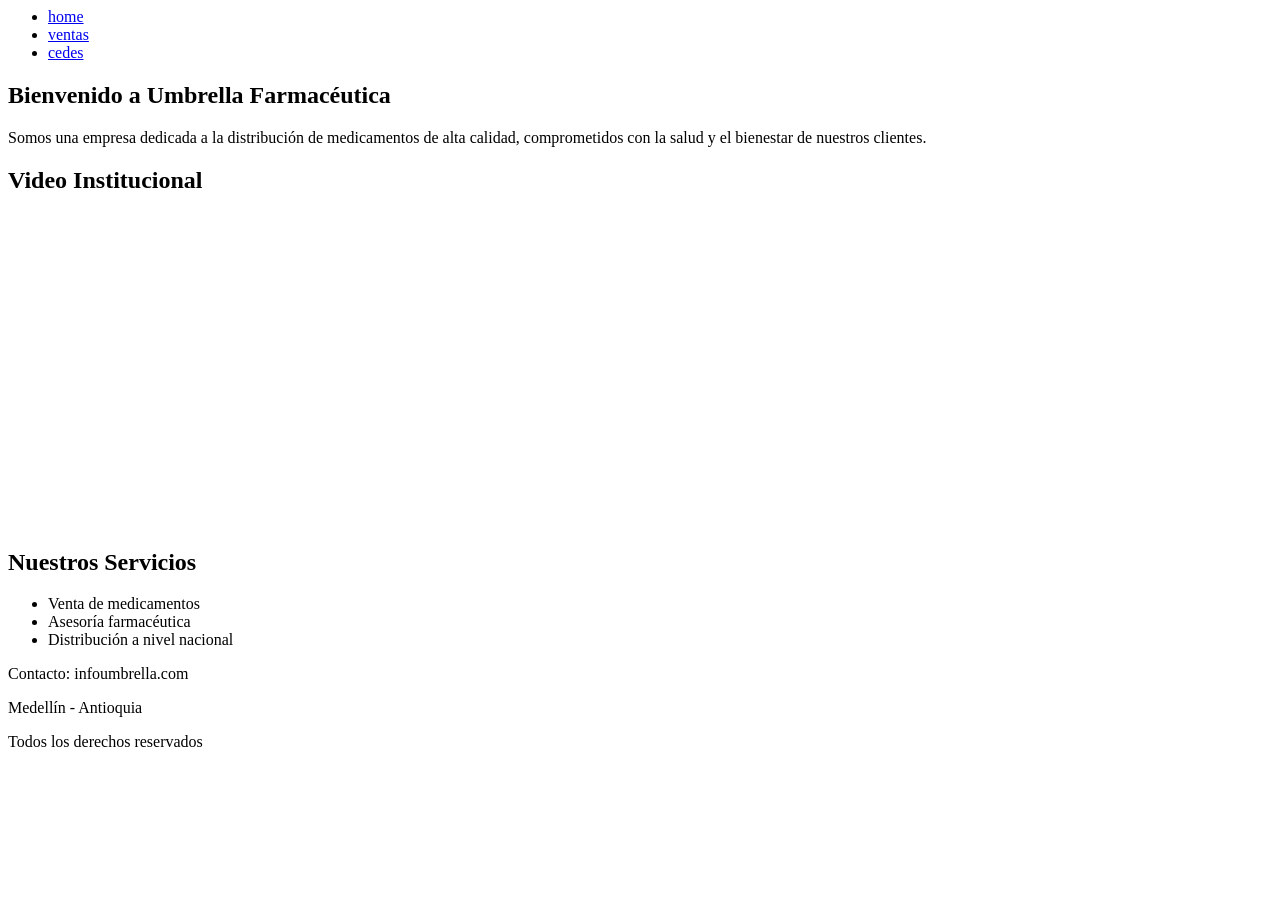
<file: parcial1/index.html>
<html>
    <head>
        <meta charset="UTF-8">
        <title>Umbrella Farmacéutica</title>
    </head>
    <body>

        <header>
            <nav>
                <ul>
                    <li><a href="index.html">home</a></li>
                    <li><a href="vista/ventas.html">ventas</a></li>
                    <li><a href="vista/cedes.html">cedes</a></li>
                </ul>
            </nav>
        </header>

        <section>
            <h1>Bienvenido a Umbrella Farmacéutica</h1>
            <p>
                Somos una empresa dedicada a la distribución de medicamentos
                de alta calidad, comprometidos con la salud y el bienestar
                de nuestros clientes.
            </p>
        </section>

        <section>
            <h2>Video Institucional</h2>

        <iframe width="560" height="315"
            src="https://www.youtube.com/embed/S2kymv60ndQ"
            frameborder="0">
            
        </iframe>
        </section>

        <section>
            <h2>Nuestros Servicios</h2>
            <ul>
                <li>Venta de medicamentos</li>
                <li>Asesoría farmacéutica</li>
                <li>Distribución a nivel nacional</li>
            </ul>
        </section>

        <footer>
            <p>Contacto: infoumbrella.com</p>
            <p>Medellín - Antioquia</p>
            <p>Todos los derechos reservados</p>
        </footer>

    </body>
</html>
</file>
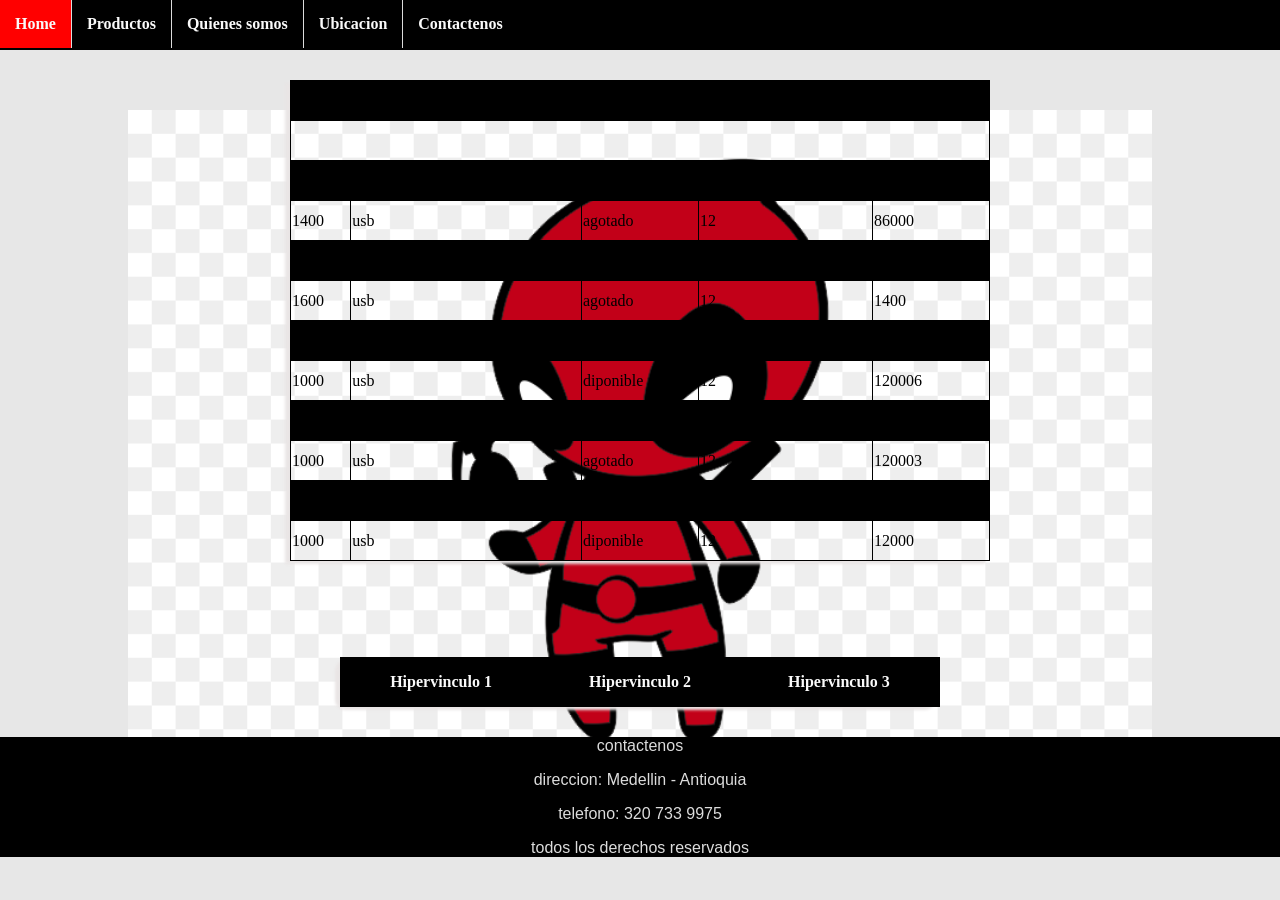
<file: Clase 4-16/Clase 4-16/index.html>
<html>
    <head>
        <meta charset="UTF-8">
        <title>Menu principal</title>
        <link rel="stylesheet" href="Css/style.css">
    </head>
    <body>
        <header>
            <nav>
                <ul>
                    <li><a href="index.html" class="activo">Home</a></li>
                    <li><a href="Vista/Productos.html">Productos</a></li>
                    <li><a href="Vista/QuienesSomos.html">Quienes somos</a></li>
                    <li><a href="Vista/Ubicacion.html">Ubicacion</a></li>
                    <li><a href="Vista/Contactenos.html">Contactenos</a></li>
                </ul>
            </nav>
       
        </header>
             <section>
                <table border="0" align="center" width="700">
                    <tr>
                        <th colspan="5"> listado de productos </th>

                    </tr>
                    <tr>
                        <td colspan="5">&nbsp;</td>
                    </tr>
                    <tr>
                        <td width="50" >ID </td>
                        <td width="200" >Producto </td>
                        <td width="100" >Estado  </td>
                        <td width="150" >invetario </td>
                        <td width="100" >valor </td>
                    </tr>
                    <tr>
                        <td>1400</td>
                        <td>usb</td>
                        <td>agotado </td>
                        <td>12</td>
                        <td>86000</td>
                    </tr> 
                     <tr>
                        <td>1900</td>
                        <td>usb</td>
                        <td>diponible </td>
                        <td>12</td>
                        <td>1700</td>
                    </tr>  
                     <tr>
                        <td>1600</td>
                        <td>usb</td>
                        <td>agotado </td>
                        <td>12</td>
                        <td>1400</td>
                    </tr>  
                    
                     <tr>
                        <td>1000</td>
                        <td>usb</td>
                        <td>diponible </td>
                        <td>12</td>
                        <td>1200</td>
                    </tr>  

                     <tr>
                        <td>1000</td>
                        <td>usb</td>
                        <td>diponible </td>
                        <td>12</td>
                        <td>120006</td>
                    </tr>  

                     <tr>
                        <td>1100</td>
                        <td>usb</td>
                        <td>diponible </td>
                        <td>12</td>
                        <td>120005</td>
                    </tr>  

                     <tr>
                        <td>1000</td>
                        <td>usb</td>
                        <td>agotado </td>
                        <td>12</td>
                        <td>120003</td>
                    </tr>  

                     <tr>
                        <td>1060</td>
                        <td>usb</td>
                        <td>diponible </td>
                        <td>12</td>
                        <td>120001</td>
                    </tr>  

                     <tr>
                        <td>1000</td>
                        <td>usb</td>
                        <td>diponible </td>
                        <td>12</td>
                        <td>12000</td>
                    </tr>  

                </table>
                <br>
                <br>
                 <table border="0" align="center" width="600" class="tabla redondeo">
                    <tr>
                        <td align="center"><a href="#"> Hipervinculo 1 </a></td>
                        <td align="center"><a href="#"> Hipervinculo 2 </a></td>
                        <td align="center"><a href="#"> Hipervinculo 3 </a></td>
                    </tr>
                </table>
            </section>
            <footer>
                <p>contactenos</p>
                <p>direccion: Medellin - Antioquia</p>
                <p>telefono: 320 733 9975</p>
                <p>todos los derechos reservados</p>
            </footer>
    </body>
</html>
</file>
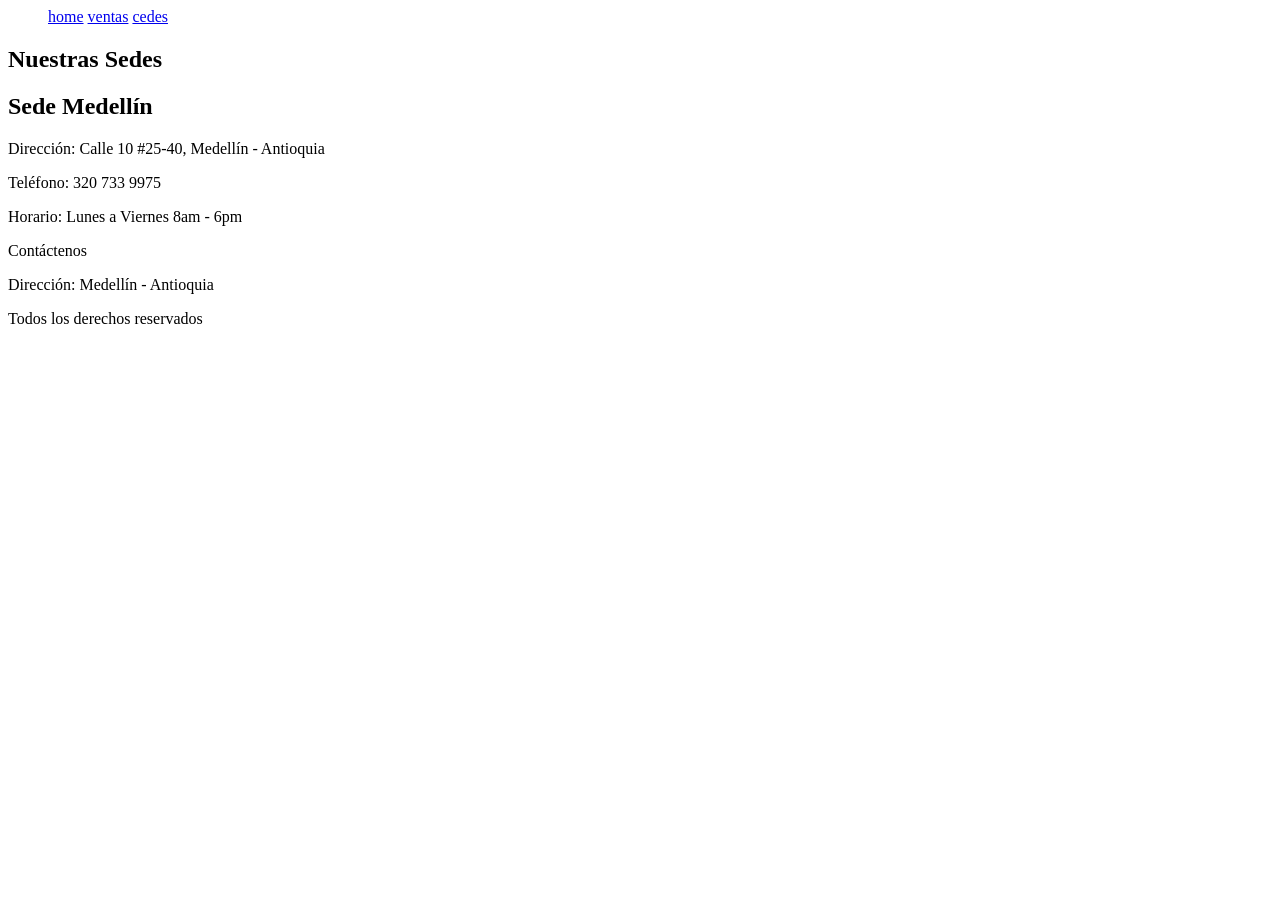
<file: parcial1/vista/cedes.html>
<html>
    <head>
        <meta charset="UTF-8">
        <title>Cedes</title>
    </head>
    <body>
        <header>
            <nav>
                <ul>
                    <a href="../index.html">home</a>
                    <a href="ventas.html">ventas</a>
                    <a href="cedes.html">cedes</a>
                </ul>
            </nav>
        </header>
        <section>
            <h1>Nuestras Sedes</h1>
            <div>
                <h2>Sede Medellín</h2>
                <p>Dirección: Calle 10 #25-40, Medellín - Antioquia</p>
                <p>Teléfono: 320 733 9975</p>
                <p>Horario: Lunes a Viernes 8am - 6pm</p>
            </div>
        </section>
        <footer>
            <p>Contáctenos</p>
            <p>Dirección: Medellín - Antioquia</p>
            <p>Todos los derechos reservados</p>
        </footer>
    </body>
</html>
</file>
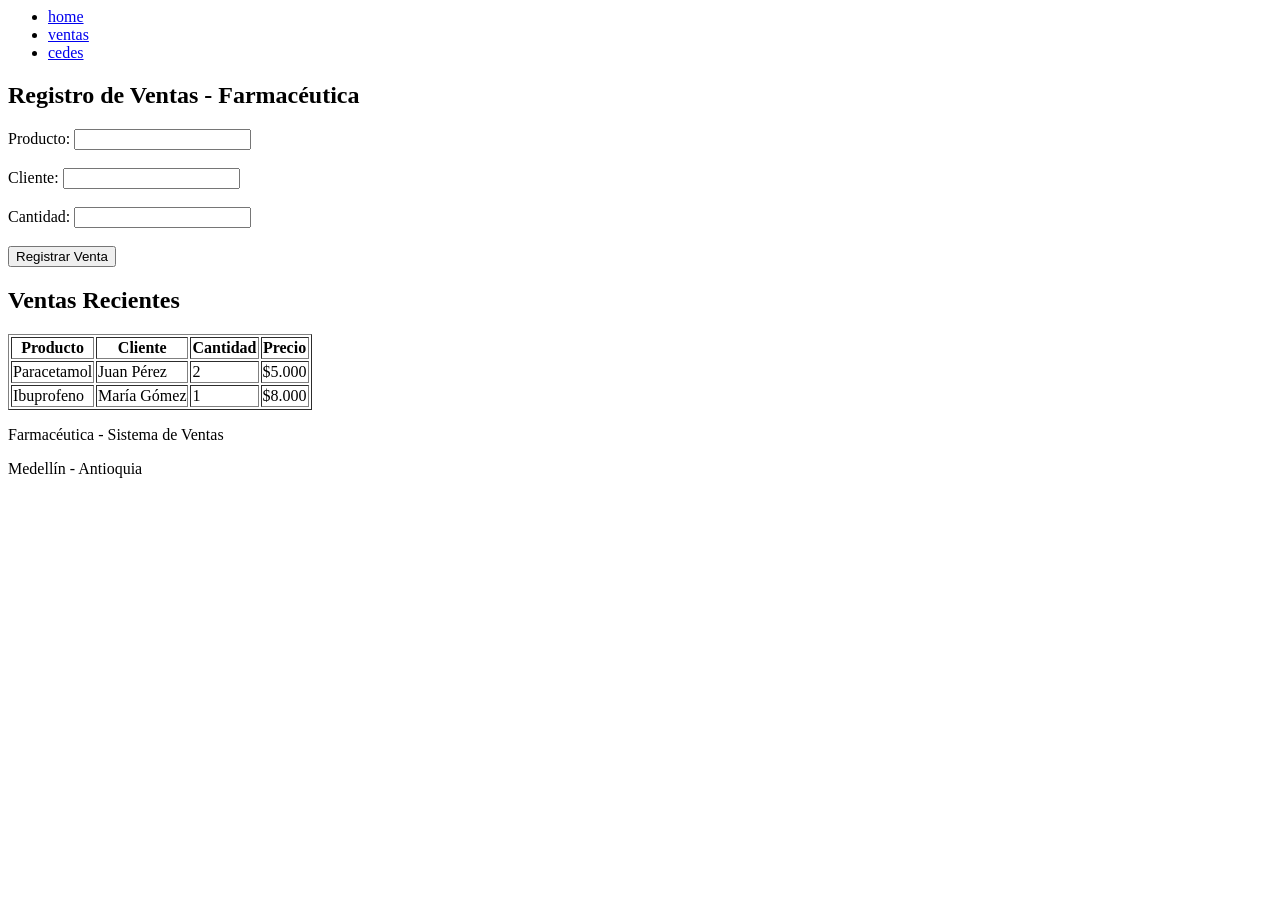
<file: parcial1/vista/ventas.html>
<html>
    <head>
        <meta charset="UTF-8">
        <title>Ventas</title>
    </head>
    <body>

        <header>
            <nav>
                <ul>
                    <li><a href="../index.html">home</a></li>
                    <li><a href="ventas.html">ventas</a></li>
                    <li><a href="cedes.html">cedes</a></li>
                </ul>
            </nav>
        </header>

        <section>
            <h1>Registro de Ventas - Farmacéutica</h1>

            <form>
                <label for="producto">Producto:</label>
                <input type="text" id="producto" name="producto"><br><br>

                <label for="cliente">Cliente:</label>
                <input type="text" id="cliente" name="cliente"><br><br>

                <label for="cantidad">Cantidad:</label>
                <input type="number" id="cantidad" name="cantidad"><br><br>

               
                <button type="submit">Registrar Venta</button>
            </form>
        </section>

        <section>
            <h2>Ventas Recientes</h2>

            <table border="1">
                <tr>
                    <th>Producto</th>
                    <th>Cliente</th>
                    <th>Cantidad</th>
                    <th>Precio</th>
                </tr>
                <tr>
                    <td>Paracetamol</td>
                    <td>Juan Pérez</td>
                    <td>2</td>
                    <td>$5.000</td>
                </tr>
                <tr>
                    <td>Ibuprofeno</td>
                    <td>María Gómez</td>
                    <td>1</td>
                    <td>$8.000</td>
                </tr>
            </table>
        </section>

        <footer>
            <p>Farmacéutica - Sistema de Ventas</p>
            <p>Medellín - Antioquia</p>
        </footer>

    </body>
</html>
</file>
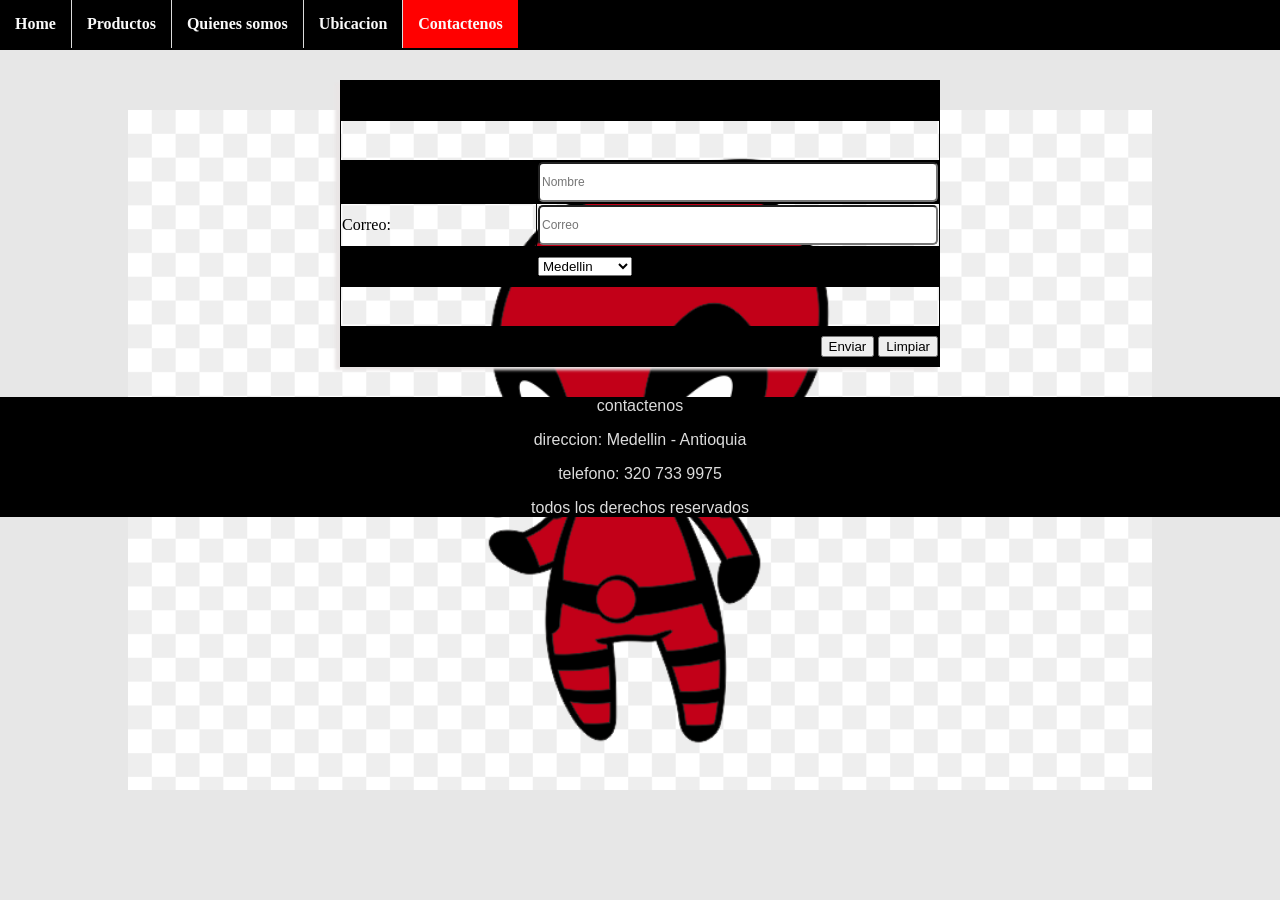
<file: Clase 4-16/Clase 4-16/Vista/contactenos.html>
<html>
    <head>
        <meta charset="UTF-8">
        <title>Menu principal</title>
        <link rel="stylesheet" href="../Css/style.css">
    </head>
    <body>
        <header>
            <nav>
                <ul>
                    <li><a href="../index.html">Home</a></li>
                    <li><a href="../Vista/Productos.html">Productos</a></li>
                    <li><a href="../Vista/QuienesSomos.html">Quienes somos</a></li>
                    <li><a href="../Vista/Ubicacion.html">Ubicacion</a></li>
                    <li><a href="../Vista/Contactenos.html" class="activo">Contactenos</a></li>
                </ul>
            </nav>
       
        </header>
             <section>
                
               <form>
                    <table width="600" border="0" align="center">
                        <tr>
                            <th colspan="2">Contactenos</th>

                        </tr>
                        <tr>
                            <td colspan="2">&nbsp;</td>
                        </tr>
                        <tr>
                            <td width="200">Nombre:</td>
                            <td width="400"><input type="text" name="nombre" id="nombre"
                                maxlength="40" placeholder="Nombre" class="caja"></td>
                        </tr>
                        <tr>
                            <td width="200">Correo:</td>
                            <td width="400"><input type="email" name="correo" id="correo"
                                maxlength="40" placeholder="Correo" class="caja"></td>
                        </tr>
                        <tr>
                            <td><label for="ciudad">Ciudad:</label></td>
                            <td><select name="ciudad" id="ciudad">
                                    <option value="1">Medellin</option>
                                    <option value="2">Bogota</option>
                                    <option value="3">Cali</option>
                                    <option value="4">Barranquilla</option>
                                </select></td>
                        </tr>
                        <tr> 
                            <td colspan="2">&nbsp;</td>
                            </tr>
                        <tr>
                            <td colspan="2" align="right">
                            <input type="submit" value="Enviar">
                            <input type="reset" value="Limpiar">
                        </td>
                        </tr>
                    </table>
                </form>
            </section>
           
            <footer>
                <p>contactenos</p>
                <p>direccion: Medellin - Antioquia</p>
                <p>telefono: 320 733 9975</p>
                <p>todos los derechos reservados</p>
            </footer>
    </body>
</html>
</file>
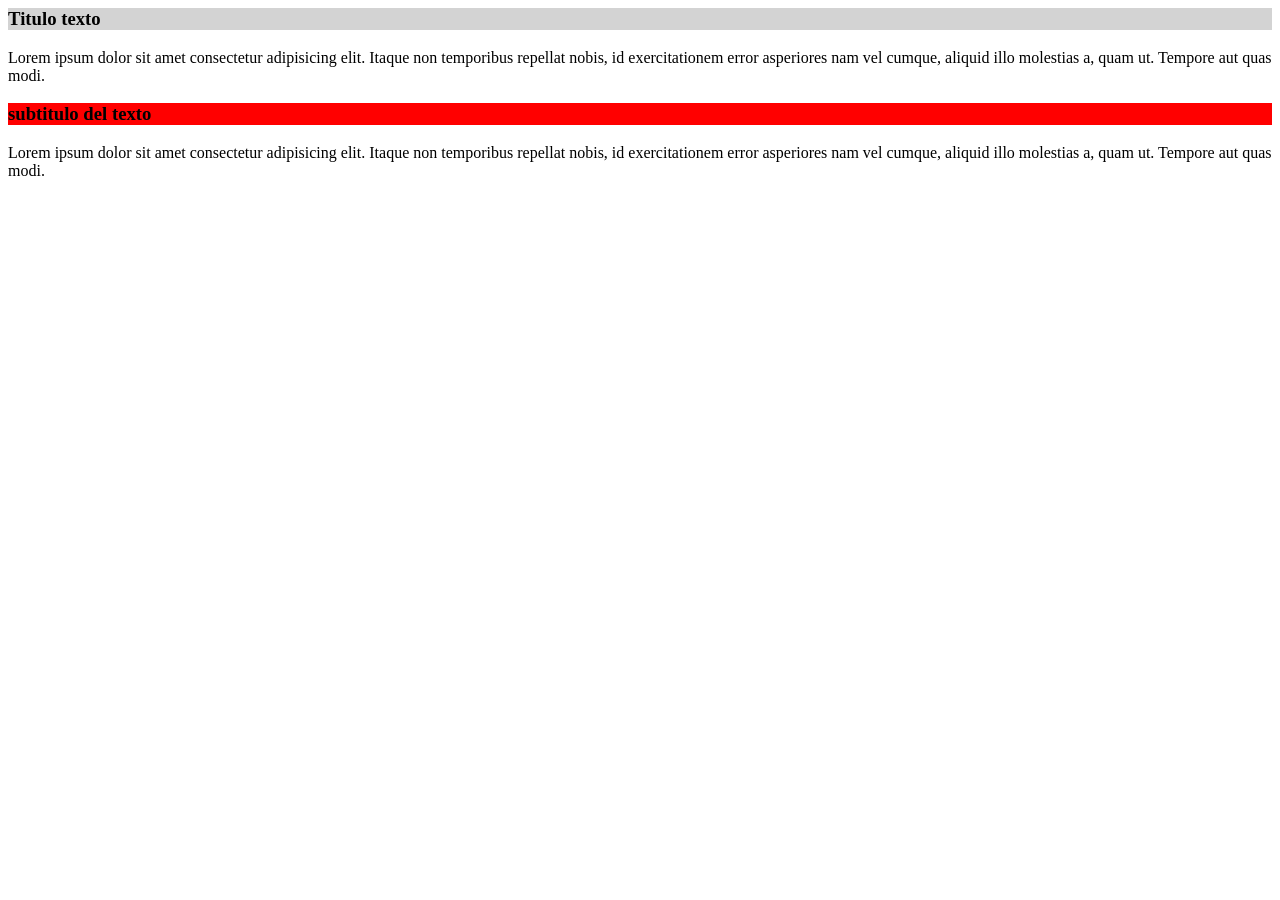
<file: Clase 4-16/Clase 4-16/Vista/ejemplo1css.html>
<html>
    <head>
        <meta charset="UTF-8">
        <title>Css en linea</title>
    </head>
    <body>
        <h3 style="background-color: lightgray;"> Titulo texto</h3>
        <p> Lorem ipsum dolor sit amet consectetur adipisicing elit. Itaque non temporibus repellat nobis, id exercitationem error asperiores nam vel cumque, aliquid illo molestias a, quam ut. Tempore aut quas modi.</p>
        <h3 style="background-color: red;">subtitulo del texto</h3>
        <p> Lorem ipsum dolor sit amet consectetur adipisicing elit. Itaque non temporibus repellat nobis, id exercitationem error asperiores nam vel cumque, aliquid illo molestias a, quam ut. Tempore aut quas modi.</p>
    </body>

</html>
</file>
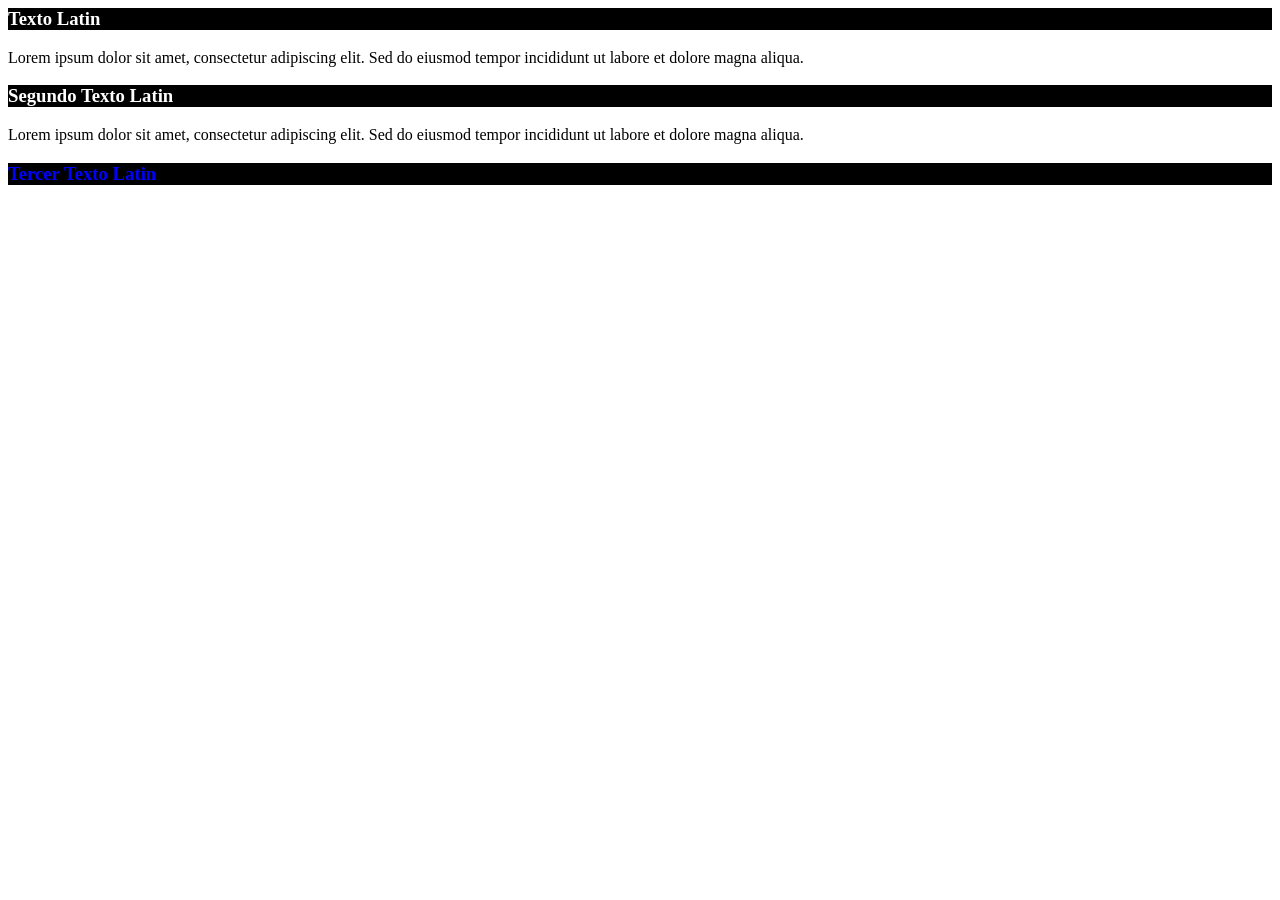
<file: Clase 4-16/Clase 4-16/Vista/ejemplo2css.html>
<html>  
    <head> 
        <meta charset="UTF-8">
        <title>Estilos en bloque</title>
        <style>
            h3{
                
                background-color: black;
                 color: white;
            }
        </style>
    </head>
    <body>
        <h3> Texto Latin</h3>
        <p>Lorem ipsum dolor sit amet, consectetur adipiscing elit. Sed do eiusmod tempor incididunt ut labore et dolore magna aliqua.</p>

        <h3> Segundo Texto Latin</h3>
        <p>Lorem ipsum dolor sit amet, consectetur adipiscing elit. Sed do eiusmod tempor incididunt ut labore et dolore magna aliqua.</p>
        <h3 style="color:blue"> Tercer Texto Latin</h3>
    </body>
</html>
</file>
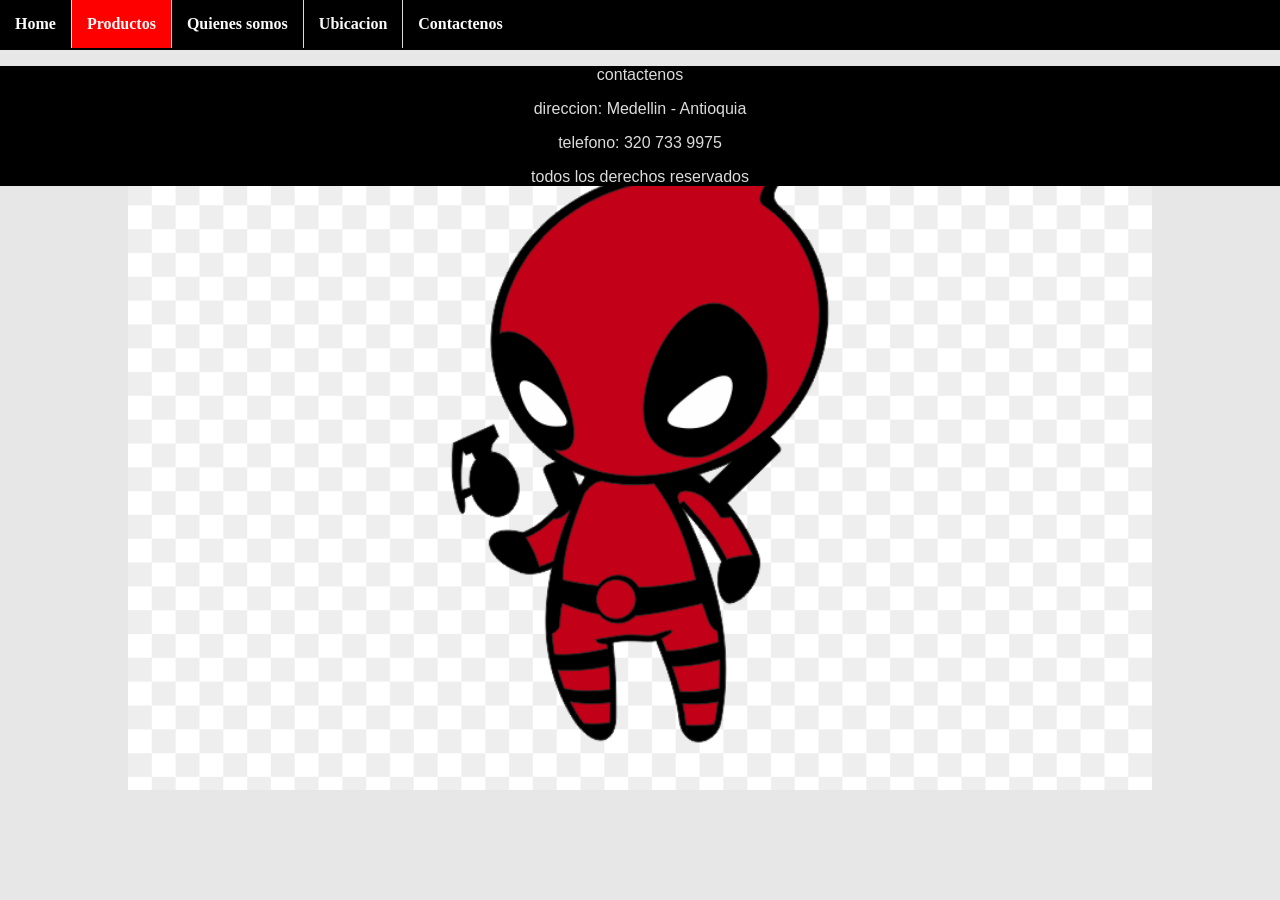
<file: Clase 4-16/Clase 4-16/Vista/productos.html>
<html>
    <head>
        <meta charset="UTF-8">
        <title>Menu principal</title>
        <link rel="stylesheet" href="../Css/style.css">
    </head>
    <body>
        <header>
            <nav>
                <ul>
                    <li><a href="../index.html">Home</a></li>
                    <li><a href="../Vista/Productos.html" class="activo">Productos</a></li>
                    <li><a href="../Vista/QuienesSomos.html">Quienes somos</a></li>
                    <li><a href="../Vista/Ubicacion.html">Ubicacion</a></li>
                    <li><a href="../Vista/Contactenos.html">Contactenos</a></li>
                </ul>
            </nav>
       
        </header>
             <section>
                
            </section>
            <footer>
                <p>contactenos</p>
                <p>direccion: Medellin - Antioquia</p>
                <p>telefono: 320 733 9975</p>
                <p>todos los derechos reservados</p>
            </footer>
    </body>
</html>
</file>
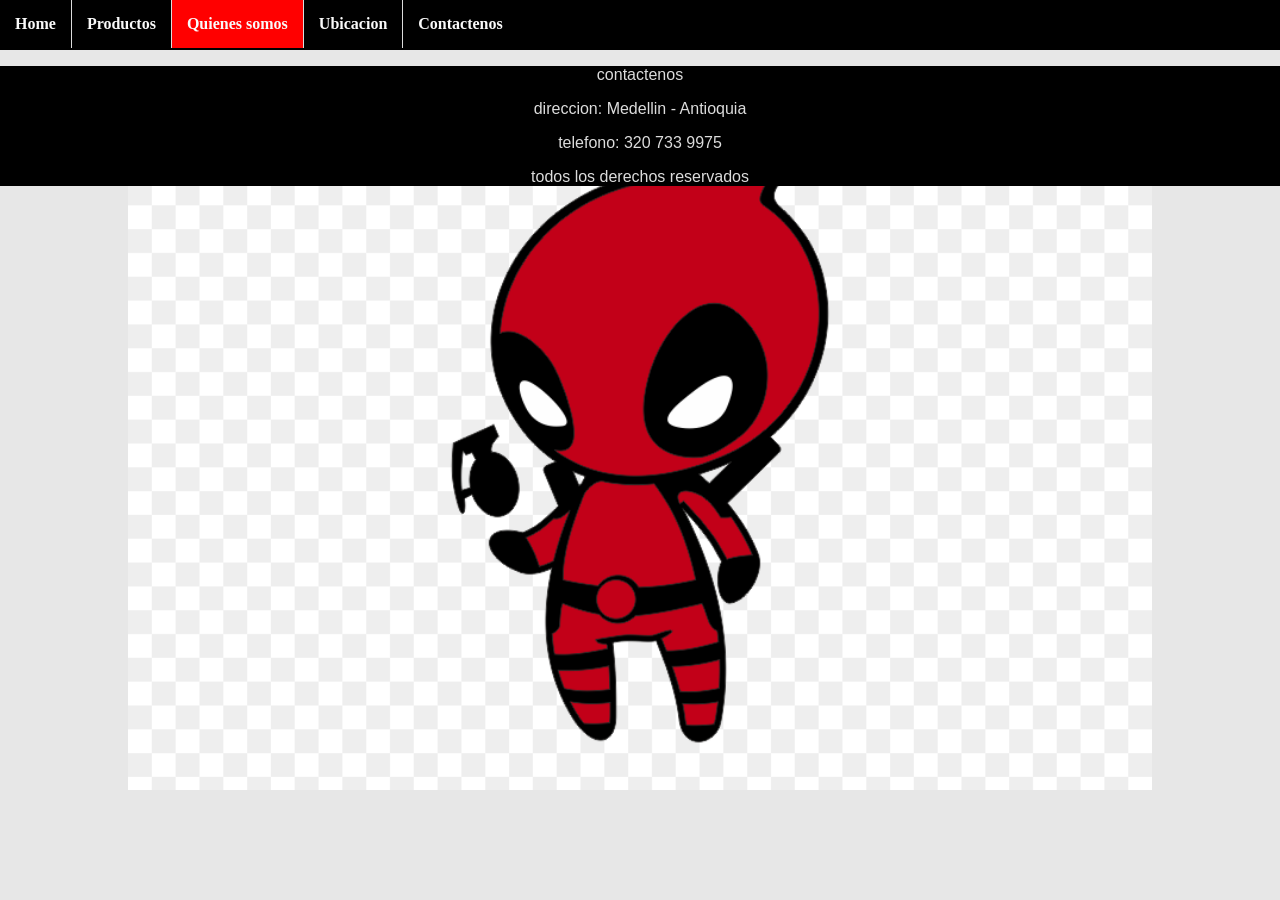
<file: Clase 4-16/Clase 4-16/Vista/quienessomos.html>
<html>
    <head>
        <meta charset="UTF-8">
        <title>Menu principal</title>
        <link rel="stylesheet" href="../Css/style.css">
    </head>
    <body>
        <header>
            <nav>
                <ul>
                    <li><a href="../index.html">Home</a></li>
                    <li><a href="../Vista/Productos.html">Productos</a></li>
                    <li><a href="../Vista/QuienesSomos.html" class="activo">Quienes somos</a></li>
                    <li><a href="../Vista/Ubicacion.html">Ubicacion</a></li>
                    <li><a href="../Vista/Contactenos.html">Contactenos</a></li>
                </ul>
            </nav>
       
        </header>
             <section>
                
            </section>
            <footer>
                <p>contactenos</p>
                <p>direccion: Medellin - Antioquia</p>
                <p>telefono: 320 733 9975</p>
                <p>todos los derechos reservados</p>
            </footer>
    </body>
</html>
</file>
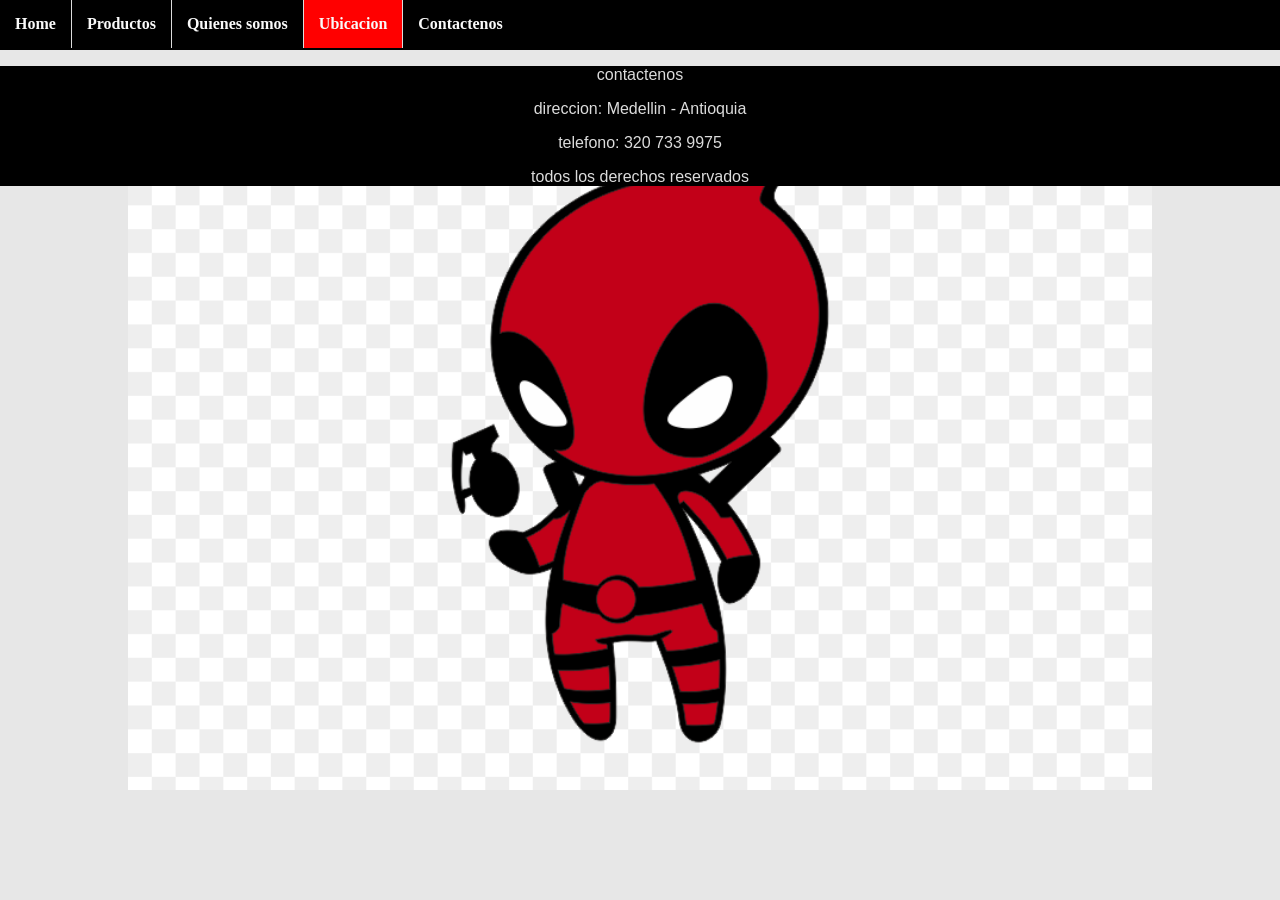
<file: Clase 4-16/Clase 4-16/Vista/ubicacion.html>
<html>
    <head>
        <meta charset="UTF-8">
        <title>Menu principal</title>
        <link rel="stylesheet" href="../Css/style.css">
    </head>
    <body>
        <header>
            <nav>
                <ul>
                    <li><a href="../index.html">Home</a></li>
                    <li><a href="../Vista/Productos.html">Productos</a></li>
                    <li><a href="../Vista/QuienesSomos.html">Quienes somos</a></li>
                    <li><a href="../Vista/Ubicacion.html" class="activo">Ubicacion</a></li>
                    <li><a href="../Vista/Contactenos.html">Contactenos</a></li>
                </ul>
            </nav>
       
        </header>
             <section>
                
            </section>
            <footer>
                <p>contactenos</p>
                <p>direccion: Medellin - Antioquia</p>
                <p>telefono: 320 733 9975</p>
                <p>todos los derechos reservados</p>
            </footer>
    </body>
</html>
</file>
<file: Clase 4-16/Clase 4-16/Css/style.css>
ul {
    list-style-type: none;
    margin: 0;
    padding: 0;
    height: 50px;
    overflow: hidden;
    background-color: rgb(0, 0, 0);
}

li {
    float: left;
    border-right: 1px ;
    border-right-style: solid ;
    border-right-color: rgb(220, 220, 220);
}

li a {
    display:block;
    color: rgb(250, 250, 250);
    text-align: center;
    padding: 15px;
    text-decoration: none;
}
li:last-child {

    border-right: none;
}
.activo {
    background-color: rgb(255,0,0)
}
li a:hover:not(.activo) {
    background-color: rgb(250, 250, 250);
    color: rgb(255, 255, 255);
}
footer {
    background-color: rgb(0, 0, 0);
}
p {
    color: rgb(220, 220, 220);
    font-family: Arial, Helvetica, sans-serif;
    font-size: 12pt;
    text-align: center;
}
body {
    background-color: rgb(231, 231, 231);
    background-image: url("../assets/imagen/46-460872_dibujos-sin-fondo-png-transparent-png.png");
    background-size: 80%;
    background-position: center;
    background-repeat:no-repeat ;
    background-attachment: fixed;
    margin: 0;
    padding: 0;
}

td{
    border-width: 2px;
    border-style:solid ;
    border-color: rgb(0, 0, 0);
    color: rgb(0, 0, 0);


}
table{
    border-collapse:collapse ;
    color: rgb(0, 0, 0);
    box-shadow: -5px 3px 3px rgb(233, 229, 229);
    margin-top:30px ;
    margin-bottom: 30px;
    padding: 15px;
}

tr,td {
border-width: 1px ;
border-style: solid;
border-color: rgb(0, 0, 0);
}

tr:nth-child(odd){
    background-color: rgb(0, 0, 0);

}
tr{
    height: 40px;
}



.tabla{
    border-width:2px ;
    border-style:solid ;
    border-color:rgb(0, 0, 0) ;
    height: 50px;
}
.redondeo{
    border-radius: 10px;
}

a:link{
    color: rgb(250, 250, 250);
    font-weight: bold;
    text-decoration: none;
}

a:active{
    color: rgb(250, 250, 250);
    font-weight: bold;
    text-decoration: none;
}
a:visited{
    color: rgb(250, 250, 250);
    font-weight: bold;
    text-decoration: none;

}
a:hover{
    color: rgb(214, 52, 52);

}

.caja{
    font-family: Verdana, Geneva, Tahoma, sans-serif;
    font-size: 12px;
    width: 400px;
    height:40px ;
    border-radius:5px ;
}

.boton{
    width: 150px;
    height: 35px;
    border: 0px;
    border-radius: 5px;
    background-color: rgb(0, 0, 0);
    color: rgb(220, 220, 220);
    font-family: Verdana, Geneva, Tahoma, sans-serif;
    font-size:14pt;

}
</file>
